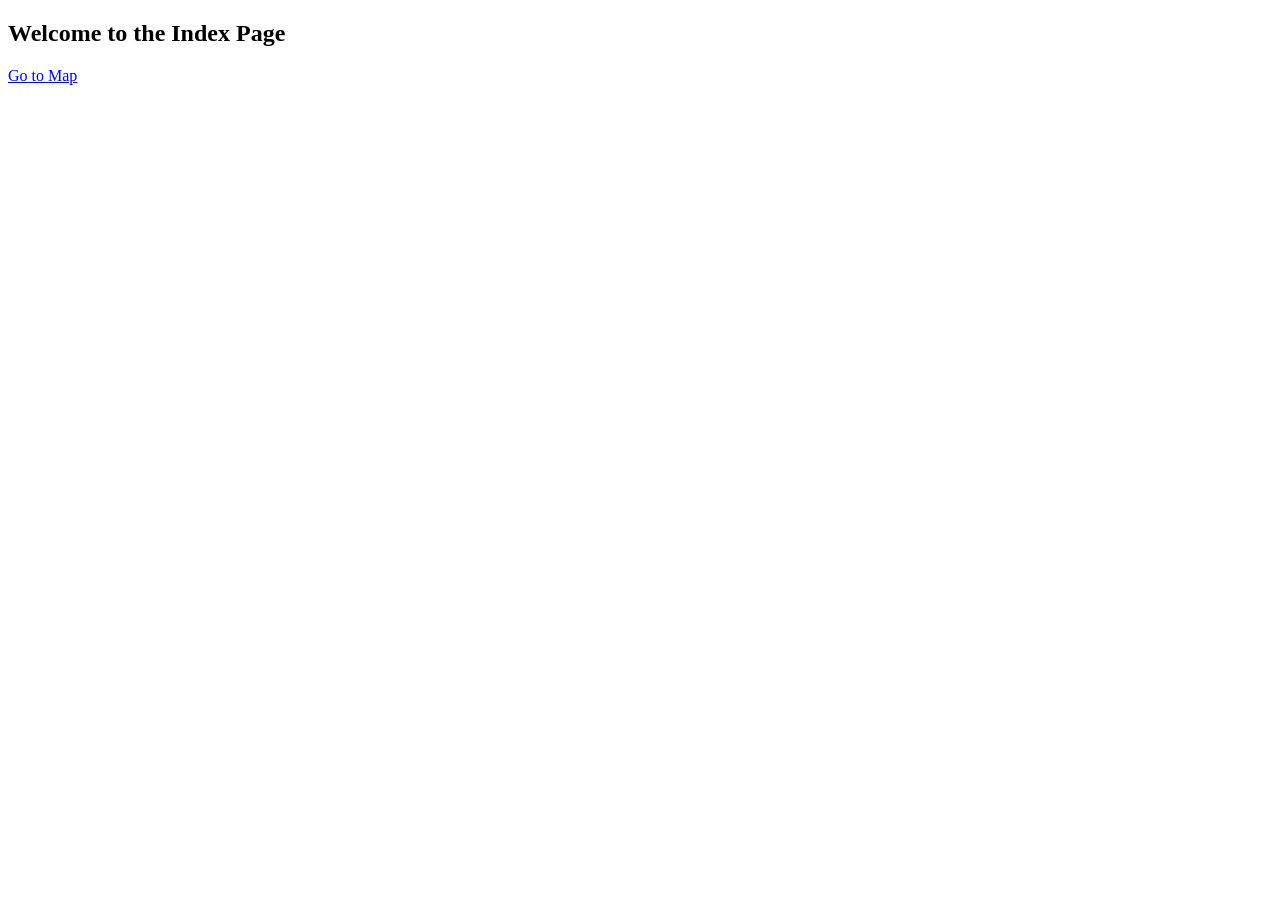
<file: templates/index.html>
<!DOCTYPE html>
<html lang="en">
<head>
    <meta charset="UTF-8">
    <meta name="viewport" content="width=device-width, initial-scale=1.0">
    <title>Our App</title>    
</head>
<body>
    <h2>Welcome to the Index Page</h2>

    <a href="/home">Go to Map</a>

</body>
</html>
</file>
